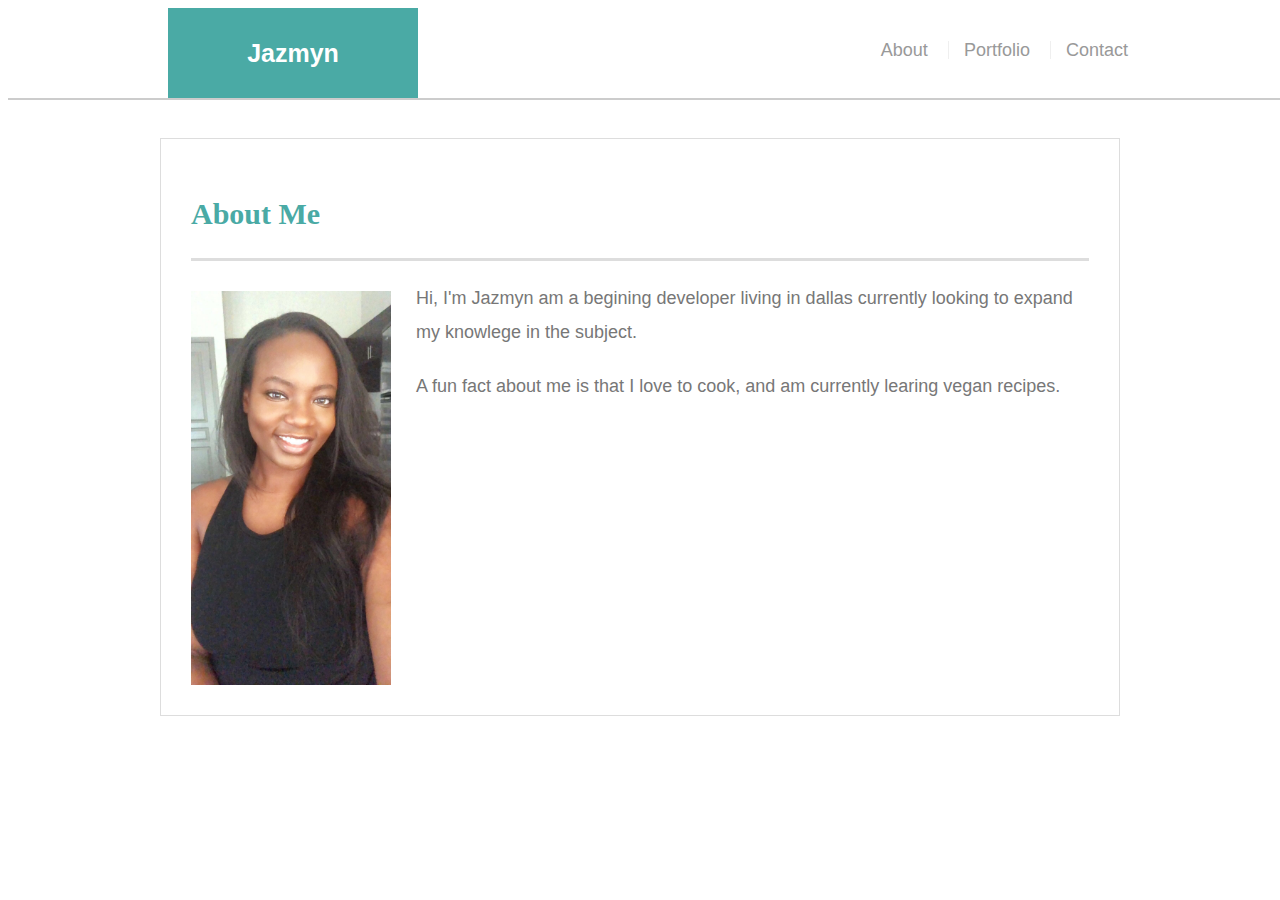
<file: index.html>
<!DOCTYPE html>
<html lang="en">
<head>
    <link rel="stylesheet" href="style.css">
    <meta charset="UTF-8">
    <meta name="viewport" content="width=device-width, initial-scale=1.0">
    <meta http-equiv="X-UA-Compatible" content="ie=edge">
    <title>About</title>
</head>
<body>
<header id="masthead">
    <div class="container">
        <a href="index.html" id="logo">Jazmyn</a>
        <nav>
            <a href="index.html">About</a>
            <a href="portfolio.html">Portfolio</a>
            <a href="contact.html">Contact</a>
        </nav>
        </div>
</header>

<div id="main-container" class="container">
    <section class="main-section">
        <h1>About Me</h1>
        <img src="Assets/images/ME.JPEG" class="my-img" alt="Jazmyn">
        <p> Hi, I'm Jazmyn am a begining developer living in dallas currently looking to expand my knowlege in the subject.</p>
        <p> A fun fact about me is that I love to cook, and am currently learing vegan recipes.</p>

    </section>
</div>
<script src="https://stackpath.bootstrapcdn.com/bootstrap/4.3.1/js/bootstrap.min.js" integrity="sha384-JjSmVgyd0p3pXB1rRibZUAYoIIy6OrQ6VrjIEaFf/nJGzIxFDsf4x0xIM+B07jRM" crossorigin="anonymous"></script>
</body>
</html>
</file>
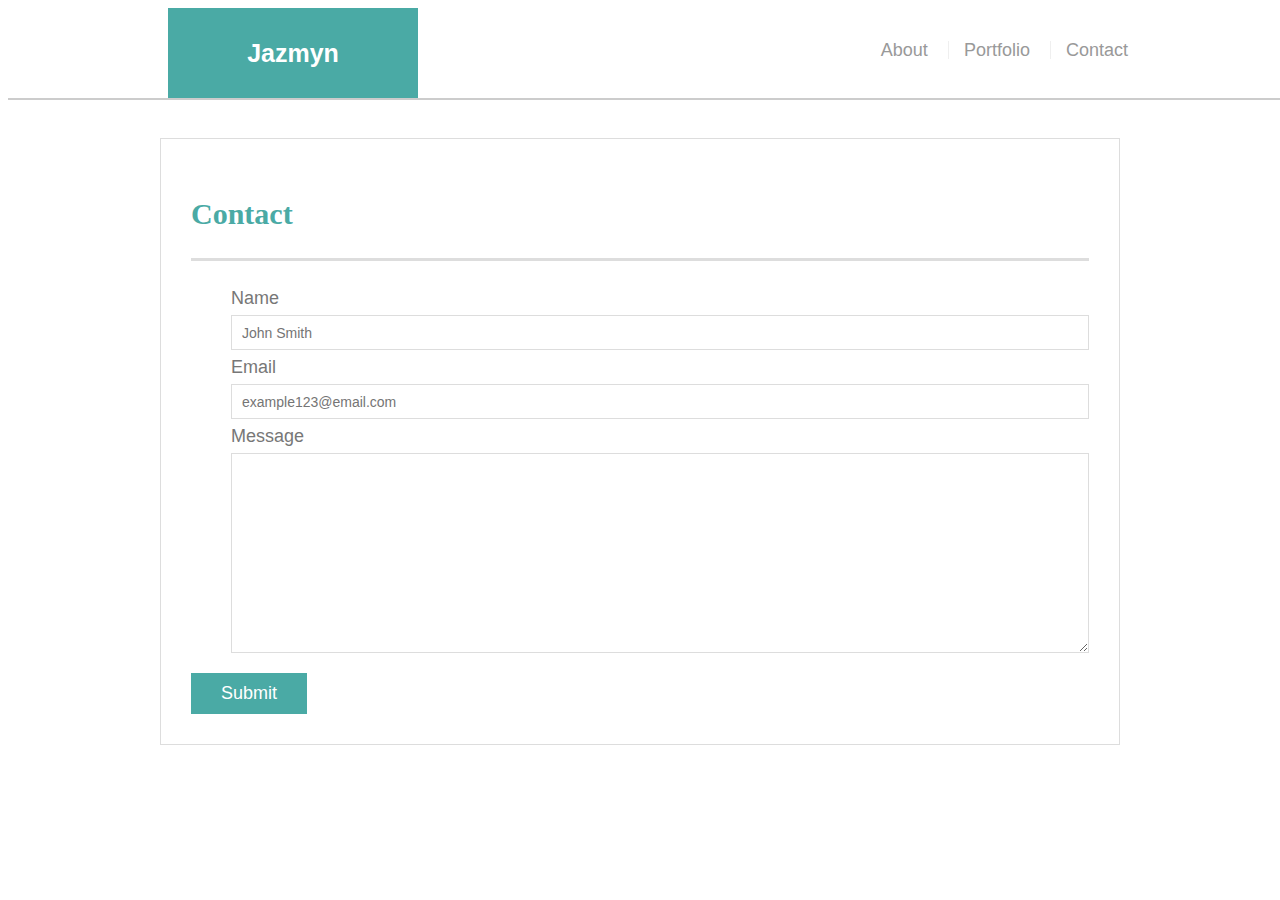
<file: contact.html>
<!DOCTYPE html>
<html lang="en">
<head>
        <link rel="stylesheet" href="style.css">
    <meta charset="UTF-8">
    <meta name="viewport" content="width=device-width, initial-scale=1.0">
    <meta http-equiv="X-UA-Compatible" content="ie=edge">
    <title>Document</title>
</head>

<header id="masthead">
    <div class="container">
        <a href="index.html" id="logo">Jazmyn</a>
        <nav>
            <a href="index.html">About</a>
            <a href="portfolio.html">Portfolio</a>
            <a href="contact.html">Contact</a>
        </nav>
        </div>
    </header>
<body>
    <div id="main-container" class="container">
        <section class="main-section">
            <h1>Contact</h1>
        
            <form id="contact-form">
                <ul>
                    
                        <label for="name">Name</label>
                        <input type="text" id="name" name="name" placeholder="John Smith" required="required">                    
                    
                    
                        <label for="name">Email</label>
                        <input type="email" id="email" name="email" placeholder="example123@email.com" required="required">                    
                    
                    
                        <label for="name">Message</label>
                        <textarea id="message" name="message" required="required"></textarea>
                    
                </ul>
                <input type="submit">
            </form>
        </section>
    </div>
</body>
</html>
</file>
<file: style.css>
body {
  font-family: Arial, "Helvetica Neue", Helvetica, sans-serif;
  font-size: 18px;
  line-height: 34px;
  color: #777777;
}

* {
  box-sizing: border-box;
}

.container {
  width: 100%;
  max-width: 960px;
  margin: 0 auto;
  clear: both;
}

h1,
p {
  margin-bottom: 20px;
}

p:last-child {
  margin-bottom: 0;
}

h1 {
  font-family: Georgia, Times, "Times New Roman", serif;
  font-weight: 700;
  color: #4aaaa5;
}

h1 {
  padding-bottom: 20px;
  font-size: 30px;
  line-height: 49px;
  border-bottom: 3px solid #dddddd;
}

#masthead {
  position: fixed;
  z-index: 99;
  width: 100%;
  margin: 0 0 30px;
  overflow: auto;
  color: #ffffff;
  background: #ffffff;
  border-bottom: 2px solid #cccccc;
}

#logo {
  float:left;
  width: 250px;
  height: 90px;
  font-family: Georgia, Times, "Times New Roman" serif;
  font-size: 25px;
  font-weight: 700;
  line-height: 90px;
  color: #ffffff;
  text-align: center;
  text-decoration: none;
  background: #4aaaa5;
}

nav {
  float: right;
  margin-top: 25px;
}

nav a { 
  display: inline-block;
  padding-left: 15px;
  margin-left: 15px;
  line-height: 18px;
  color: #999;
  text-decoration: none;
  border-left: 1px solid #efefef;
}

nav a:first-child {
  border-left: 0 none;
}

footer {
  padding: 30px 0;
  clear: both;
  font-size: 12px;
  color: #ffffff;
  color: #cccccc;
  text-align: center;
  background: #666666;
  border-top: 8px solid #4aaaa5;
  height: 50px;
}

#main-container {
  padding-top: 130px;
  min-height: calc(100vh - 70px);
}

.main-section {
  float: left;
  width: 100%;
  max-width: 960px;
  padding: 30px;
  margin: 0 0 40px;
  background: #ffffff;
  border: 1px solid #dddddd;
}

/* portfolio */

.image-box {
  position: relative;
  float: left;
  width: 275px;
  margin: 20px 0 25px ;
  overflow: auto;
}

.image-box:nth-child(even) {
  margin-right: 40px;
}

.image-box img {
  width: 250px;
  height: 250px;
  border: 0 none;
  opacity: 0.8;
}

.image-box h3 {
  position: absolute;
  bottom: 20px;
  width: 100%;
  padding: 15px;
  margin-bottom: 0;
  font-weight: 300;
  line-height: 30px;
  color: #ffffff;
  text-align: center;
  background: #4aaaa5;
  border-bottom: 0;
}

.my-img {
  float: left;
  width: 200px;
  height: auto;
  margin-top: 10px;
  margin-right: 25px;
}

/* contact */

#contact-form ul {
  margin-bottom: 20px;
}

label,
input[type=text],
input[type=email],
textarea {
  display: block;
  width: 100%;
}

input[type=text],
input[type=email],
textarea {
  height: 35px;
  padding: 0 10px;
  font-size: 14px;
  border: 1px solid #dddddd;
}

textarea {
  height: 200px;
}

input[type=submit] {
  padding: 10px 30px;
  font-size: 18px;
  color: #ffffff;
  cursor: pointer;
  background: #4aaaa5;
  border: 0 none;
}

/* media queries */

@media (max-width: 640px) {

  /* about */
  #logo {
      margin-left: 0 0 0;
      margin-right: 0 0 0;
      padding: 0 auto;
      width: 100%;
      position: static;
  }

  #masthead {
      margin: 0 0 0;
      padding: 0 0 0;
      text-align: center;
      float: center;
  }

  nav {
      float: center;
  }

  /* portfolio */

  .image-box {
      width: 100%;
      float: center;
  }

  .image-box {
      float: center;
      width: 100%;
      margin: 20 5 20 5;
  }

  .main-section {
      margin-top: 35px;
  }

}


@media (max-width: 768px) { ... }
@media (max-width: 980px) { ... }
</file>
